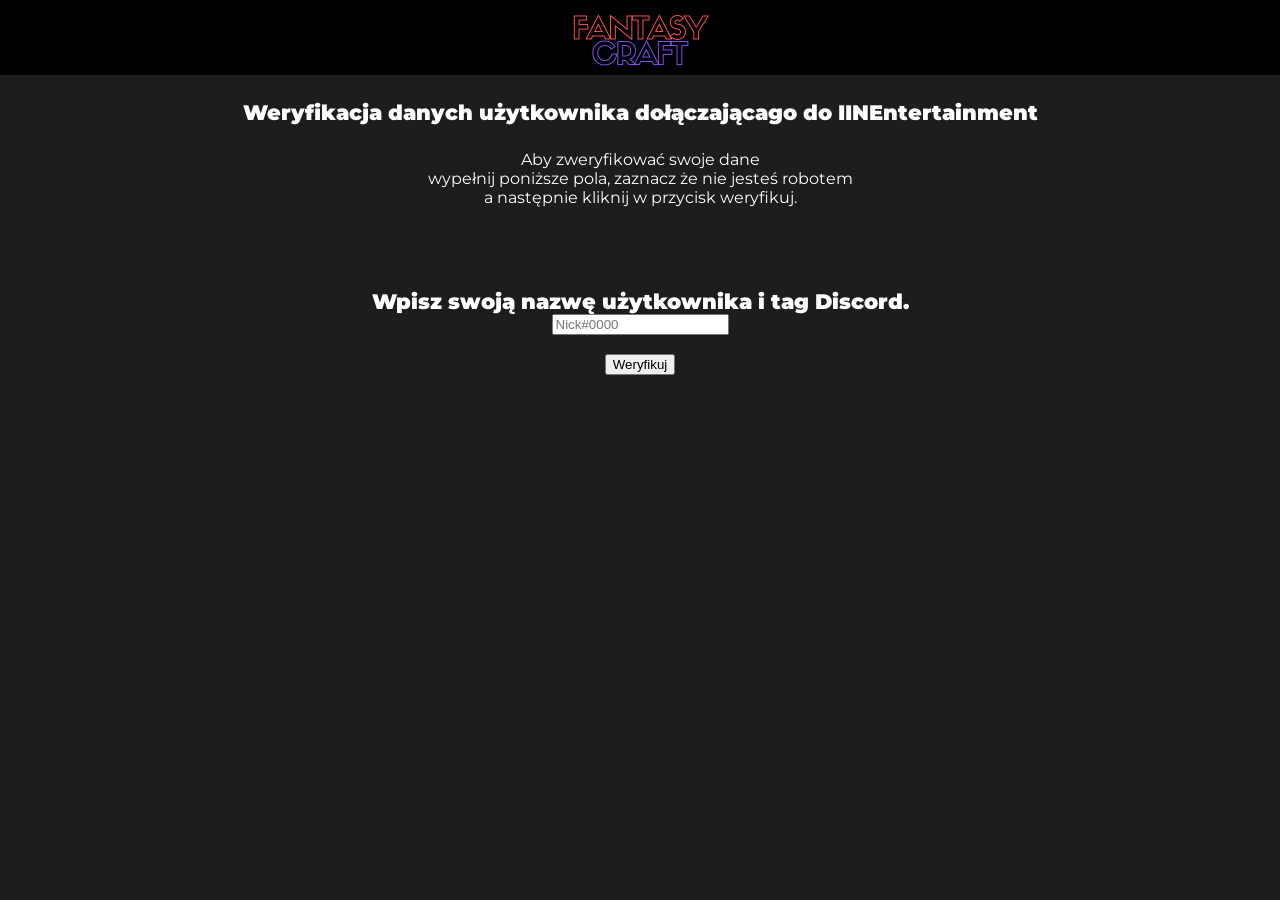
<file: index.html>
<!DOCTYPE html>

<html lang="pl_PL">

<html>
<head>
  <meta charset="UTF-8">
  <link href="https://fonts.googleapis.com/css?family=Montserrat:400,800&display=swap" rel="stylesheet">
  <title>FANTASYCRAFT.pl - Weryfikacja użytkownika</title>
  <link type="text/css" rel="stylesheet" href="stylesheet.css">
  <link rel="apple-touch-icon" sizes="180x180" href="apple-touch-icon.png">
  <link rel="icon" type="image/png" sizes="32x32" href="favicon-32x32.png">
  <link rel="icon" type="image/png" sizes="16x16" href="favicon-16x16.png">
  <link rel="manifest" href="site.webmanifest">
  <link rel="mask-icon" href="safari-pinned-tab.svg" color="#000000">
  <link rel="icon" href="favicon.ico" type="image/x-icon" />
  <link rel="shortcut icon" href="favicon.ico" type="image/x-icon" />
  <meta name="msapplication-TileColor" content="#2b5797">
  <meta name="theme-color" content="#000000">
  <script src="https://www.google.com/recaptcha/api.js" async defer></script>
  <script>
    (function () {
    var sendForm = document.getElementById(formSend);
    sendForm.on('click', () => {
        let submitForm = () => {
            document.contactForm.submit();
            console.log('Dziala!');
        }
        submitForm();
    });
});
  </script>
  </head>


<body>
  <div id="top">
<center><img src="FANTASY CRAFT-2.png" alt="Strona w budowie!" width="250" height="75" title="Strona FANTASYCRAFT.pl w budowie!"></center>
  </div>
  <naglowekStrony>
    <center>Weryfikacja danych użytkownika dołączającago do IINEntertainment</center>
  </naglowekStrony>
  <br>
  <center>Aby zweryfikować swoje dane<br> wypełnij poniższe pola, zaznacz że nie jesteś robotem<br> a następnie kliknij w przycisk weryfikuj.</center>
  <br><br><br>
  <naglowekStrony>
  <center>Wpisz swoją nazwę użytkownika i tag Discord.</center>
  </naglowekStrony>
  <center>
    <form id="contactForm" name="contactForm" method="post" action="index.php">
    <input type="text" name="name" id="inputName" placeholder="Nick#0000"></input>
    <br>
      <div class="g-recaptcha" data-theme="dark" data-sitekey="6LciZKsUAAAAAPsFWxICTo9wWvH6m4dFMn-EXrQw"></div>
    <br>
       <button type="submit" id="formSend" name="submit" value="submit">Weryfikuj</button>
    </form>
  </center>
</body>
</file>
<file: stylesheet.css>
/* Copyright 2019 by IINCode */

html {
  width: 100%;
  height: 100%;
  background-color: #1D1D1E;
  color: #FFFFFF
}

naglowekStrony {
  margin-top: 10%;
  margin-left: 50%;
  font-weight: 900;
    text-align: center;
  color: inherit;
  font-size: 21px;
  font-family: 'Montserrat', serif;
}

body {
  margin-left: 0px;
  margin-top: 0px;
  margin-right: 0px;
  margin-bottom: 0px;
  width: 100%;
  font-family: 'Montserrat', serif;
}

#top{
height: 75px;
font-size: 10px;
color: white;
background-color: #000000;
text-align: center;
margin-top: 0px;
}
</file>
